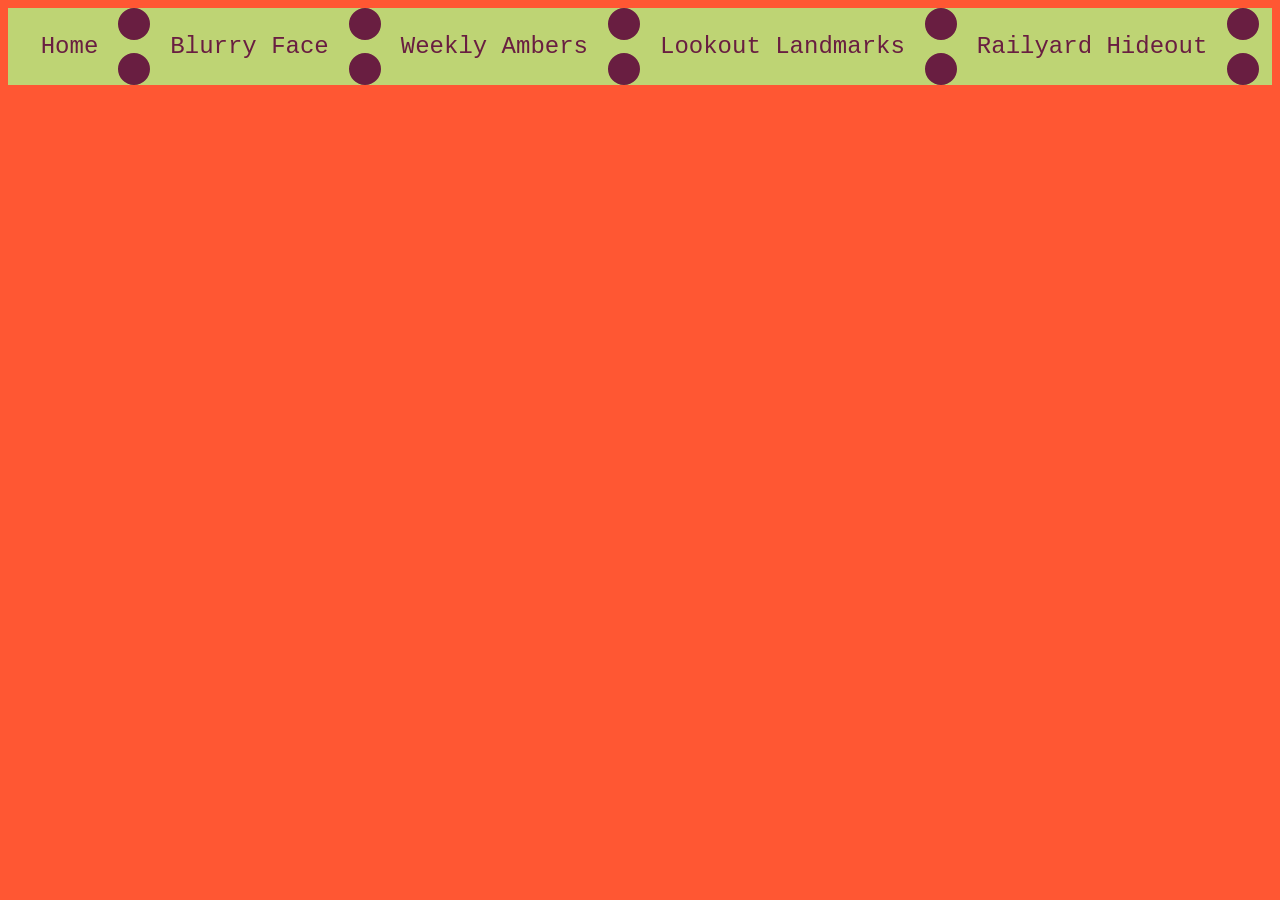
<file: animation.html>
<!DOCTYPE html>
<html>
<head>
	<meta charset="utf-8">
	<meta name="viewport" content="width=device-width, initial-scale=1">
	<title>Detective shots</title>
		<link rel="stylesheet" type="text/css" href="styles.css">
</head>
<body style="background-color: #ff5733;">


<ul>
		<li><a href="index.html">Home</a></li>
		<li><a href="audio.html">Blurry Face</a></li>
		<li><a href="animation.html">Weekly Ambers</a></li>
		<li><a href="landscape.html">Lookout Landmarks</a></li>
		<li><a href="3d.html">Railyard Hideout</a>
	</ul>

</body>
</html>
</file>
<file: styles.css>
body{border-color:#F081B7; }

h1{background-color:#BED474; 
	margin-left: 100px;
	margin-right: 100px; 
	text-align: center;
	font-family: Courier;
	font-size: 45px;
	padding-bottom:15px;
	padding-top: 15px;
	color: #691E41;
	border-style: dotted;
	border-width: 10px;
	border-color: #691E41;}

p{
	color:#691E41;
	font-family: Verdana;
	font-size: 18px;
	margin-left: 75px;
	margin-right: 75px;
	text-align: center;
	margin-bottom: 75px;

}

img{
		display: block;
		margin-left: auto;
		margin-right: auto;
		border-style: solid;
		border-width: 10px;
		border-color: #BED474; 


	}

ul{
	list-style-type: none;
	margin:0;
	padding:0;
	background-color: #BED474;
	display: flex;
	justify-content: center;
	border: 2x dotted #691E41;
}

ul li a {
	display: block;
	color: #691E41;
	padding:  25px 20px;
	text-decoration: none;
	font-family: Courier;
	font-size: 24px;
}

a:hover{
	background-color: white;
	font-size: 32px;
}

li{
	
	border-right: 2pc dotted #691E41;

}

	li:last-child {
		border-range: none;
}
</file>
